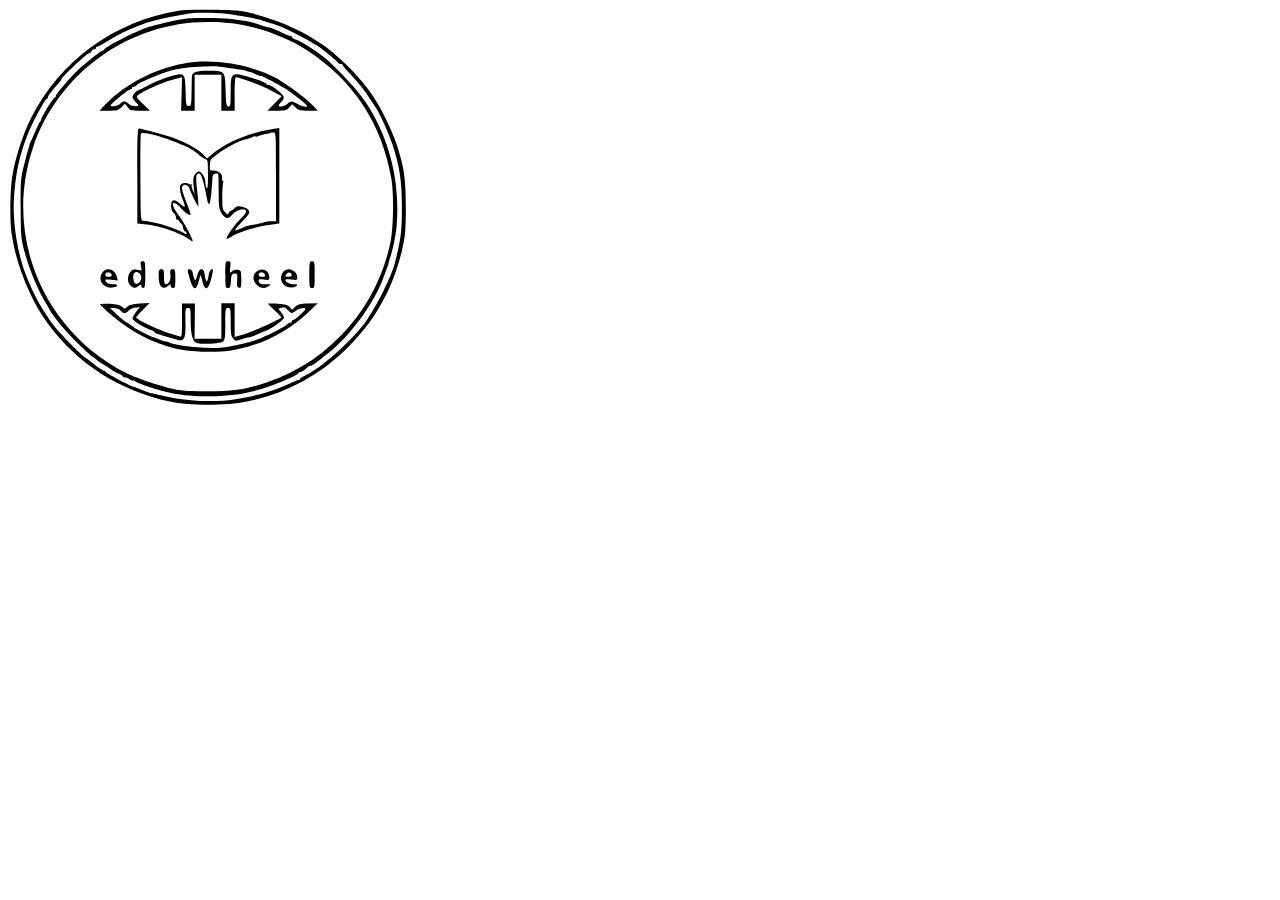
<file: files/logo.html>
<?xml version="1.0" standalone="no"?>
<!DOCTYPE svg PUBLIC "-//W3C//DTD SVG 20010904//EN"
 "http://www.w3.org/TR/2001/REC-SVG-20010904/DTD/svg10.dtd">
<svg version="1.0" xmlns="http://www.w3.org/2000/svg"
 width="300.000000pt" height="300.000000pt" viewBox="0 0 300.000000 300.000000"
 preserveAspectRatio="xMidYMid meet">
<metadata>
Created by potrace 1.10, written by Peter Selinger 2001-2011
</metadata>
<g transform="translate(0.000000,300.000000) scale(0.100000,-0.100000)"
fill="#000000" stroke="none">
<path d="M1279 2980 c-479 -76 -891 -376 -1108 -809 -56 -111 -115 -292 -136
-416 -21 -119 -23 -344 -6 -460 34 -225 141 -488 272 -665 219 -298 538 -501
913 -582 147 -32 426 -32 578 0 283 59 531 189 736 386 223 215 359 456 430
761 22 97 25 132 26 305 0 219 -12 300 -70 480 -34 103 -115 269 -176 359 -83
123 -223 269 -353 368 -134 102 -336 196 -525 245 -107 28 -130 31 -320 34
-113 1 -230 -1 -261 -6z m356 -24 c52 -6 174 -27 240 -40 11 -2 34 -9 50 -16
17 -6 31 -11 32 -11 3 1 25 -6 68 -21 37 -13 199 -93 240 -119 17 -10 44 -26
60 -35 31 -18 148 -114 153 -126 2 -5 10 -8 18 -8 8 0 14 -4 14 -8 0 -5 24
-33 53 -63 62 -65 112 -127 151 -189 16 -25 38 -57 48 -72 29 -44 95 -191 123
-276 50 -153 68 -265 69 -437 1 -176 -5 -245 -29 -350 -9 -38 -18 -77 -20 -85
-19 -89 -126 -313 -207 -431 -102 -151 -351 -375 -479 -431 -16 -7 -29 -16
-29 -20 0 -5 -5 -8 -11 -8 -5 0 -34 -11 -62 -24 -125 -59 -239 -92 -422 -122
-138 -22 -340 -14 -501 21 -65 15 -126 28 -134 30 -8 1 -31 10 -50 18 -36 16
-71 30 -80 31 -18 3 -200 101 -200 108 0 4 -5 8 -10 8 -6 0 -36 19 -67 43 -30
23 -65 49 -77 57 -33 23 -178 170 -222 225 -86 108 -160 239 -218 388 -63 160
-101 396 -92 567 11 190 40 330 102 487 36 93 132 273 146 273 4 0 8 6 8 13 0
10 39 59 85 108 8 9 15 20 15 24 0 14 192 195 207 195 8 0 16 7 19 15 4 8 12
15 20 15 8 0 14 5 14 10 0 6 4 10 9 10 5 0 38 17 73 39 162 98 312 156 483
185 55 10 115 20 133 24 42 9 197 8 277 -2z"/>
<path d="M1355 2923 c-125 -17 -299 -60 -370 -92 -124 -55 -258 -128 -263
-142 -2 -5 -8 -9 -14 -9 -10 0 -100 -71 -169 -132 -50 -44 -179 -193 -179
-205 0 -7 -3 -13 -7 -13 -12 0 -110 -160 -104 -169 1 -2 -1 -7 -6 -10 -5 -3
-22 -37 -38 -76 -16 -38 -32 -74 -36 -80 -4 -5 -22 -68 -40 -140 -34 -129 -34
-133 -34 -350 0 -194 3 -230 23 -310 35 -140 109 -321 173 -420 10 -16 22 -37
26 -45 7 -15 49 -71 93 -124 48 -58 185 -193 225 -222 22 -16 42 -32 45 -35 3
-3 21 -14 40 -25 19 -10 43 -27 54 -36 11 -10 34 -22 53 -29 18 -6 33 -15 33
-20 0 -5 7 -9 15 -9 9 0 27 -7 40 -16 14 -9 25 -12 25 -8 0 5 4 4 8 -2 12 -17
181 -73 282 -93 174 -35 449 -30 590 10 25 7 50 13 55 15 90 22 305 111 305
127 0 4 6 7 14 7 7 0 25 11 40 25 15 14 31 23 35 21 4 -3 28 12 53 32 25 20
61 50 81 65 162 127 336 364 410 557 38 100 40 104 41 115 1 6 9 35 19 65 16
54 19 67 38 180 5 30 9 109 9 174 0 298 -98 603 -267 831 -63 84 -223 251
-292 303 -63 48 -168 113 -198 123 -18 6 -33 15 -33 20 0 5 -4 9 -10 9 -5 0
-38 13 -72 29 -35 17 -74 32 -88 35 -14 2 -47 12 -73 21 -91 31 -202 47 -352
50 -82 1 -163 0 -180 -2z m395 -48 c171 -32 360 -105 492 -191 348 -225 565
-555 633 -963 21 -124 16 -382 -10 -495 -59 -263 -182 -492 -366 -681 -203
-208 -438 -338 -729 -401 -107 -23 -407 -26 -515 -5 -97 19 -288 82 -365 121
-625 314 -924 1031 -704 1689 193 578 749 966 1354 946 69 -2 163 -11 210 -20z"/>
<path d="M1320 2584 c-222 -40 -436 -152 -585 -303 l-49 -51 69 0 c60 0 72 3
96 26 l26 25 21 -25 c18 -24 26 -26 93 -26 l74 0 -54 52 c-50 49 -52 52 -35
66 53 39 217 109 299 126 l30 7 -3 -126 -4 -125 51 0 51 0 0 135 0 135 100 0
100 0 0 -135 0 -135 50 0 50 0 0 125 c0 69 3 125 7 125 31 0 194 -60 262 -97
l83 -45 -53 -54 -53 -54 70 0 c62 0 73 3 93 24 l23 25 25 -25 c21 -21 33 -24
95 -24 l72 0 -39 41 c-57 58 -199 163 -276 204 -198 104 -475 148 -689 109z
m350 -36 c47 -6 87 -13 90 -13 52 -13 70 -19 97 -31 17 -8 36 -14 41 -14 11 0
124 -59 187 -98 36 -23 119 -87 153 -119 23 -22 -28 -16 -66 7 -40 25 -54 25
-75 2 -17 -18 -67 -28 -67 -13 0 4 9 16 20 26 12 11 20 28 18 39 -3 22 -105
99 -119 90 -5 -3 -9 -1 -9 3 0 10 -42 28 -115 50 -153 45 -155 44 -155 -109 0
-99 -2 -109 -17 -106 -16 3 -18 18 -21 118 -4 149 -4 150 -128 150 -93 0 -123
-10 -125 -43 0 -7 -1 -59 -2 -117 -2 -98 -3 -105 -22 -105 -19 0 -20 8 -23
110 -3 142 -6 144 -124 110 -46 -14 -112 -40 -148 -60 -36 -19 -75 -39 -87
-44 -12 -6 -27 -20 -33 -31 -9 -18 -8 -26 7 -43 10 -12 22 -25 27 -28 14 -11
-12 -20 -38 -13 -14 3 -30 12 -37 20 -15 18 -39 18 -53 0 -13 -17 -76 -32 -76
-18 0 12 134 122 149 122 6 0 11 5 11 10 0 6 6 10 14 10 8 0 16 3 18 8 8 18
212 103 283 118 66 14 90 17 190 23 122 7 116 7 235 -11z"/>
<path d="M970 1742 l0 -359 69 -6 c103 -10 273 -70 324 -115 9 -8 19 -13 22
-11 7 8 -65 142 -105 194 -68 89 -52 128 21 50 36 -38 69 -58 69 -40 0 3 -16
48 -36 100 -30 77 -34 98 -24 110 9 11 17 12 31 4 10 -5 19 -14 19 -18 0 -15
62 -142 67 -137 3 2 -1 54 -8 115 -9 83 -10 114 -1 123 26 26 44 -19 78 -199
2 -13 8 -23 13 -23 8 0 16 64 24 185 2 33 6 41 25 43 22 3 22 3 22 -129 0
-115 3 -136 20 -164 28 -46 50 -52 76 -22 26 30 56 47 84 47 38 0 33 -27 -11
-67 -41 -37 -109 -132 -109 -152 0 -6 16 1 36 14 48 33 179 74 279 88 l80 11
0 358 c0 197 0 358 0 358 0 0 -37 -6 -81 -14 -161 -29 -318 -95 -415 -176
l-46 -39 -29 30 c-58 61 -195 124 -359 165 -55 14 -108 28 -117 30 -17 5 -18
-17 -18 -354z m135 304 c19 -4 90 -27 110 -36 11 -4 53 -21 94 -37 43 -16 88
-42 107 -61 19 -18 45 -37 59 -42 25 -9 25 -11 25 -122 0 -77 -3 -108 -10 -98
-5 8 -10 29 -10 47 0 19 -9 43 -23 58 -22 26 -23 26 -45 8 -23 -19 -27 -46
-18 -118 l5 -40 -14 30 c-7 17 -11 35 -7 40 3 6 2 7 -3 3 -4 -4 -14 -3 -21 3
-8 6 -25 8 -39 5 -20 -5 -25 -12 -25 -40 0 -18 7 -51 16 -72 29 -70 27 -79
-12 -44 -20 17 -43 30 -52 28 -25 -5 -25 -72 -1 -94 11 -10 19 -25 19 -36 0
-10 4 -17 9 -16 5 2 10 -1 12 -7 1 -5 8 -15 16 -20 8 -6 15 -20 16 -32 0 -13
7 -25 14 -27 7 -3 13 -11 13 -17 0 -8 -7 -7 -22 3 -26 16 -119 53 -163 64 -16
4 -32 8 -35 9 -32 8 -89 18 -105 19 -20 1 -20 9 -22 320 -1 175 1 324 3 331 5
11 33 9 109 -9z m905 -313 l0 -333 -32 0 c-18 0 -49 -4 -68 -10 -19 -5 -51
-12 -70 -16 -48 -8 -50 -9 -94 -28 -21 -9 -40 -15 -42 -13 -3 2 20 31 51 63
30 32 55 63 55 69 0 22 -19 37 -54 45 -31 7 -41 5 -57 -11 -10 -10 -23 -19
-28 -19 -5 0 -12 -8 -15 -17 -6 -15 -9 -15 -28 5 -19 19 -21 32 -21 116 1 52
4 99 7 105 4 5 2 13 -4 16 -6 4 -8 15 -5 24 7 24 -28 54 -64 53 -27 -1 -29 1
-27 39 1 22 7 43 12 48 81 70 196 135 260 147 15 3 36 10 46 15 11 6 22 8 25
5 3 -3 13 -1 23 4 9 5 32 12 51 15 18 3 34 7 36 8 1 2 11 3 23 3 20 0 20 -4
20 -333z"/>
<path d="M997 1065 l5 -34 -34 6 c-29 4 -38 1 -52 -18 -25 -36 -21 -85 9 -105
23 -15 27 -15 50 0 22 14 25 15 25 1 0 -8 7 -15 15 -15 12 0 15 18 15 100 0
92 -2 100 -19 100 -17 0 -19 -5 -14 -35z m-9 -57 c28 -28 2 -88 -33 -74 -15 5
-22 66 -8 79 10 11 28 8 41 -5z"/>
<path d="M1630 1000 c0 -92 1 -100 19 -100 17 0 20 8 23 53 3 46 6 52 26 55
22 3 23 1 21 -50 -3 -43 0 -53 14 -56 15 -3 17 6 17 62 0 62 -1 66 -25 72 -17
4 -32 1 -44 -10 -18 -16 -18 -15 -14 29 5 41 4 45 -16 45 -20 0 -21 -5 -21
-100z"/>
<path d="M2260 1000 c0 -93 1 -100 20 -100 19 0 20 7 20 100 0 93 -1 100 -20
100 -19 0 -20 -7 -20 -100z"/>
<path d="M716 1025 c-54 -55 -3 -137 76 -120 40 9 35 25 -8 23 -32 -1 -53 12
-54 33 0 4 21 4 46 1 l47 -5 -7 29 c-12 50 -67 72 -100 39z m62 -25 c1 -10 -6
-15 -23 -16 -24 -2 -33 14 -18 30 11 11 38 2 41 -14z"/>
<path d="M1130 986 c0 -76 31 -106 72 -69 17 15 18 15 18 0 0 -10 8 -17 18
-17 15 0 17 10 17 70 0 64 -2 70 -20 70 -18 0 -20 -5 -17 -40 4 -42 -10 -70
-34 -70 -10 0 -14 15 -14 55 0 48 -2 55 -20 55 -18 0 -20 -7 -20 -54z"/>
<path d="M1363 970 c27 -89 49 -95 68 -17 7 28 14 48 15 42 2 -5 8 -29 14 -52
17 -67 42 -58 63 23 10 37 16 68 13 71 -11 11 -26 -11 -32 -48 -9 -52 -20 -50
-28 6 -6 34 -12 45 -25 45 -13 0 -22 -13 -32 -47 -13 -49 -20 -45 -33 20 -4
17 -13 27 -25 27 -17 0 -17 -3 2 -70z"/>
<path d="M1860 1020 c-27 -27 -25 -66 5 -95 27 -28 62 -32 91 -10 18 14 17 15
-16 13 -40 -2 -60 7 -60 27 0 10 10 12 40 8 38 -5 40 -4 40 20 0 53 -61 76
-100 37z m68 -22 c2 -12 -4 -16 -22 -14 -25 1 -34 15 -19 30 12 11 38 2 41
-16z"/>
<path d="M2067 1023 c-49 -56 3 -136 76 -117 36 8 34 25 -2 22 -28 -2 -61 16
-61 33 0 5 20 6 45 2 40 -5 45 -4 45 13 0 54 -68 85 -103 47z m61 -24 c1 -9
-7 -15 -23 -15 -27 -2 -31 6 -13 24 15 15 32 10 36 -9z"/>
<path d="M690 778 c0 -4 38 -40 85 -81 145 -124 298 -205 470 -248 105 -26
306 -36 416 -19 218 31 431 136 592 289 l70 67 -73 -3 c-59 -1 -77 -6 -96 -24
l-24 -22 -17 20 c-14 16 -33 21 -91 25 -39 2 -72 2 -72 0 0 -2 24 -25 52 -52
29 -26 51 -50 48 -52 -24 -21 -202 -101 -267 -121 l-83 -25 0 126 0 127 -50 0
-50 0 0 -132 0 -133 -100 0 -101 0 2 131 1 132 -48 0 -49 0 0 -127 c0 -108 -2
-125 -15 -120 -8 3 -28 10 -45 14 -83 22 -247 95 -284 127 -3 2 19 28 48 57
l53 53 -74 -4 c-52 -4 -79 -11 -93 -24 -20 -18 -21 -18 -40 0 -15 14 -39 20
-92 23 -40 2 -73 0 -73 -4z m271 -57 c-17 -21 -29 -45 -26 -53 8 -17 80 -62
128 -79 20 -7 37 -16 37 -20 0 -5 26 -15 58 -25 31 -9 76 -22 99 -29 66 -19
76 -2 74 130 -2 100 -1 105 19 105 19 0 20 -6 20 -95 0 -110 16 -161 52 -169
44 -10 175 -1 192 13 13 11 16 34 16 132 0 112 1 119 20 119 19 0 20 -7 20
-103 0 -88 3 -107 19 -126 18 -21 21 -21 62 -6 24 8 49 15 56 15 7 0 37 11 68
25 30 13 57 24 60 25 30 6 135 82 135 97 0 8 -9 27 -21 41 l-21 27 24 6 c12 3
25 3 28 0 3 -3 15 -14 27 -25 21 -18 23 -18 52 3 29 21 71 28 71 13 0 -13 -88
-91 -94 -84 -3 3 -6 0 -6 -6 0 -7 -6 -12 -14 -12 -7 0 -19 -6 -25 -14 -19 -22
-181 -102 -253 -124 -36 -12 -92 -25 -125 -31 -32 -6 -71 -13 -88 -16 -83 -16
-364 8 -417 36 -9 5 -21 8 -25 7 -4 -1 -25 6 -47 15 -21 9 -41 17 -45 17 -7 0
-134 63 -141 70 -3 3 -25 19 -50 35 -25 16 -65 49 -90 72 l-45 43 31 0 c18 0
38 -8 49 -20 23 -25 37 -25 59 -1 10 11 32 22 50 24 17 2 33 5 34 5 2 1 -10
-16 -27 -37z"/>
</g>
</svg>
</file>
